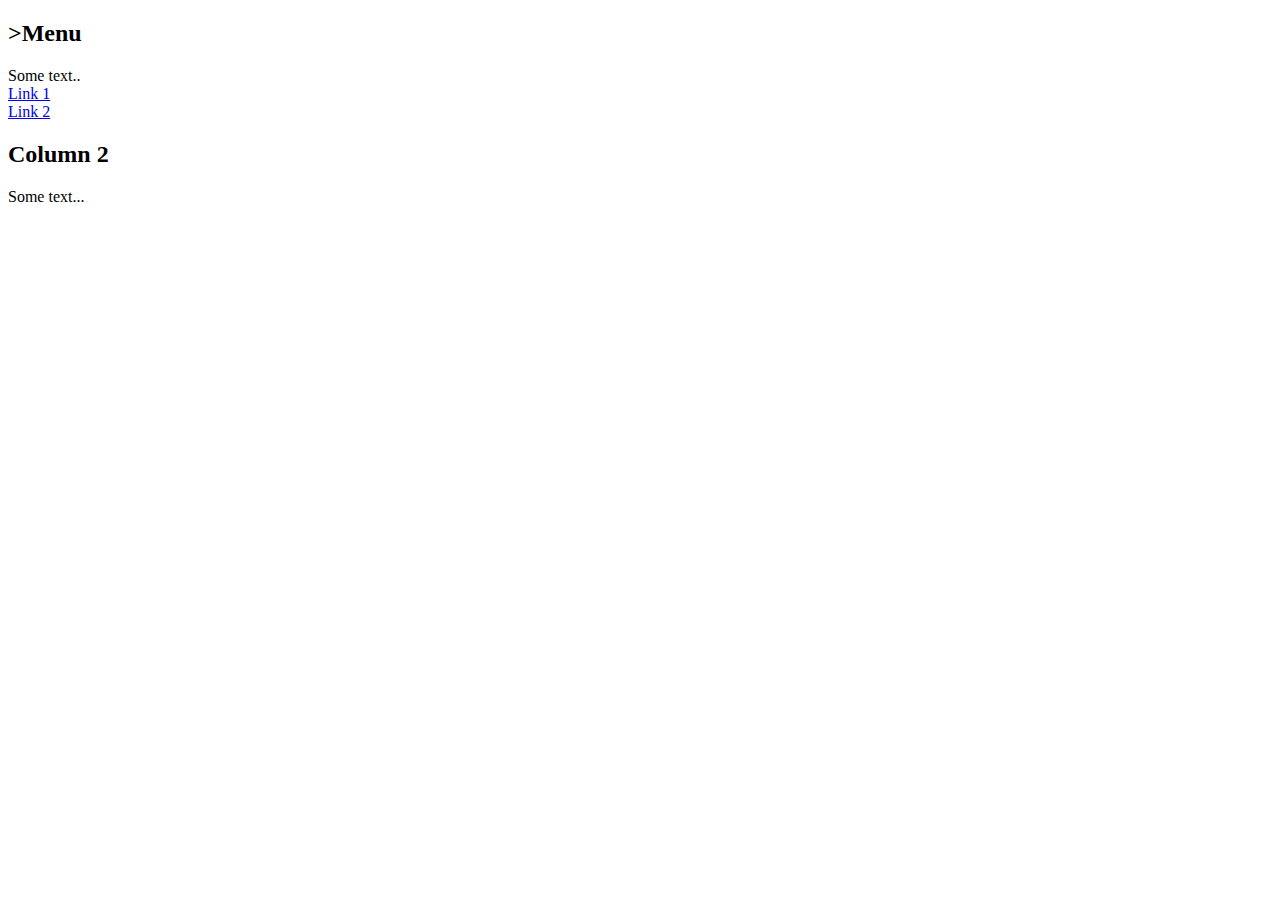
<file: pliki/bazy_danych/kolumny/index.html>
<!DOCTYPE html>
<html lang="en">
<head>
    <meta charset="UTF-8">
    <meta http-equiv="X-UA-Compatible" content="IE=edge">
    <meta name="viewport" content="width=
    , initial-scale=1.0">
    <title>Document</title>
</head>
<body>
    <div class="menu">
        <div class="menu-header">
            <h2>>Menu</h2>
        </div>
        <div class="text">
            Some text..
        </div>
        <div class="menu-item">
            <a href="#">Link 1</a>
        </div>
        <div class="menu-item">
            <a href="#">Link 2</a>
        </div>
    </div>
    <div class="column2">
        <div class="column2-header">
           <h2>Column 2</h2>
        </div>
        <div class="column2-text">
            Some text...
        </div>
    </div>
</body>
</html>
</file>
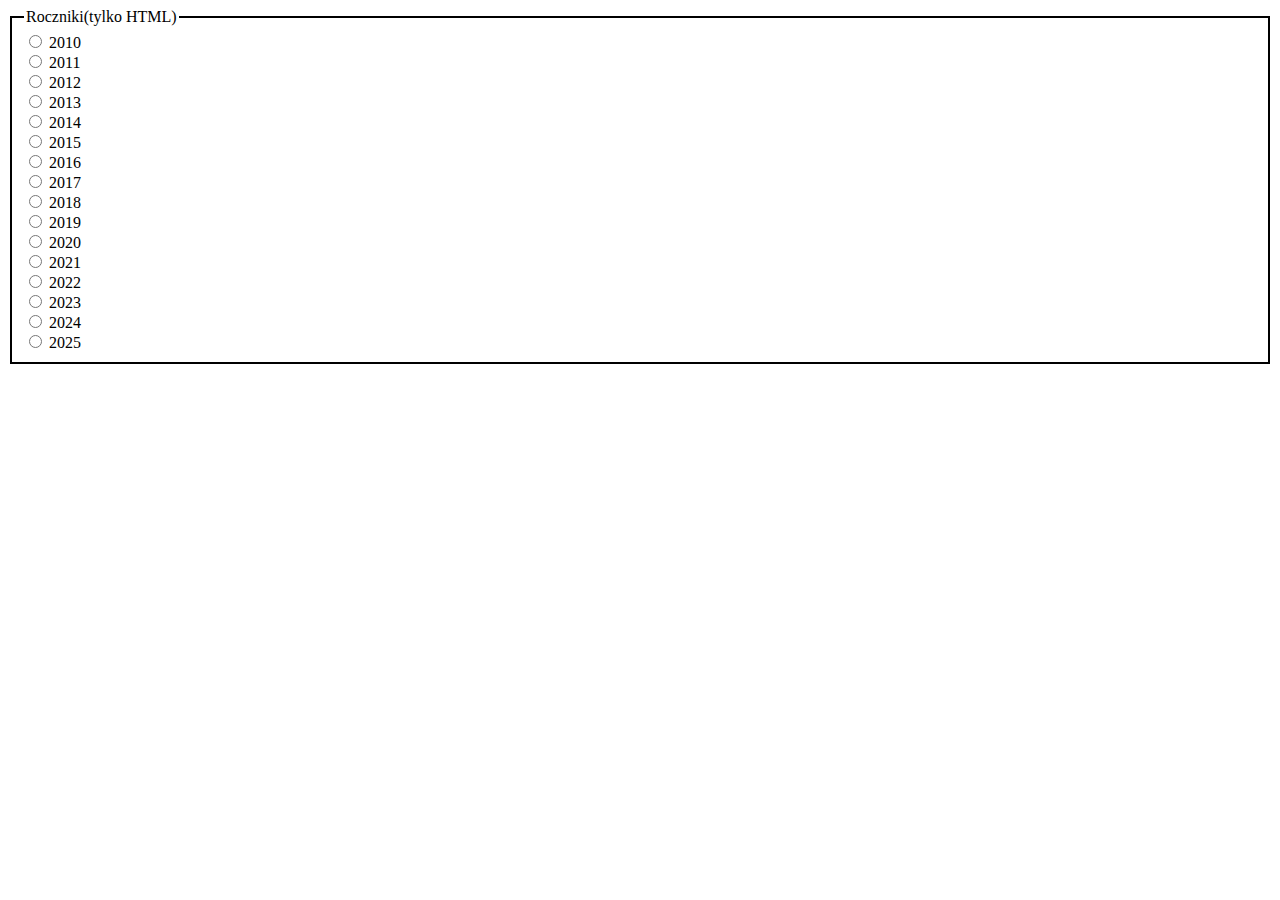
<file: pliki/formularze/kod.html>
<!DOCTYPE html>
<html lang="en">
<head>
    <meta charset="UTF-8">
    <meta http-equiv="X-UA-Compatible" content="IE=edge">
    <meta name="viewport" content="width=device-width, initial-scale=1.0">
    <title>Document</title>
    <style>
        fieldset{
            border:2px solid black;

        }
    </style>
</head>
<body>
    <form action="#" method="post">
        <fieldset>
            <legend>Roczniki(tylko HTML)</legend>
            
            <input type="radio" name="c" id="2010">
            <label for="2010" id="2010">2010</label><br>
            
            <input type="radio" name="c" id="2011">
            <label for="2011" id="2011">2011</label><br>

            <input type="radio" name="c" id="2012">
            <label for="2012" id="2012">2012</label><br>

            <input type="radio" name="c" id="2013">
            <label for="2013" id="2013">2013</label><br>
            
            <input type="radio" name="c" id="2014">
            <label for="2014" id="2014">2014</label><br>
            
            <input type="radio" name="c" id="2015">
            <label for="2015" id="2015">2015</label><br>
            
            <input type="radio" name="c" id="2016">
            <label for="2016" id="2016">2016</label><br>
            
            <input type="radio" name="c" id="2017">
            <label for="2017" id="2017">2017</label><br>
            
            <input type="radio" name="c" id="2018">
            <label for="2018" id="2018">2018</label><br>
            
            <input type="radio" name="c" id="2019">
            <label for="2019" id="2019">2019</label><br>
            
            <input type="radio" name="c" id="2020">
            <label for="2020" id="2020">2020</label><br>
            
            <input type="radio" name="c" id="2021">
            <label for="2021" id="2021">2021</label><br>
            
            <input type="radio" name="c" id="2022">
            <label for="2022" id="2022">2022</label><br>
           
            <input type="radio" name="c" id="2023">
            <label for="2023" id="2023">2023</label><br>
            
            <input type="radio" name="c" id="2024">
            <label for="2024" id="2024">2024</label><br>
            
            <input type="radio" name="c" id="2025">
            <label for="2025" id="2025">2025</label><br>


        </fieldset>

        </form>
</body>
</html>
</file>
